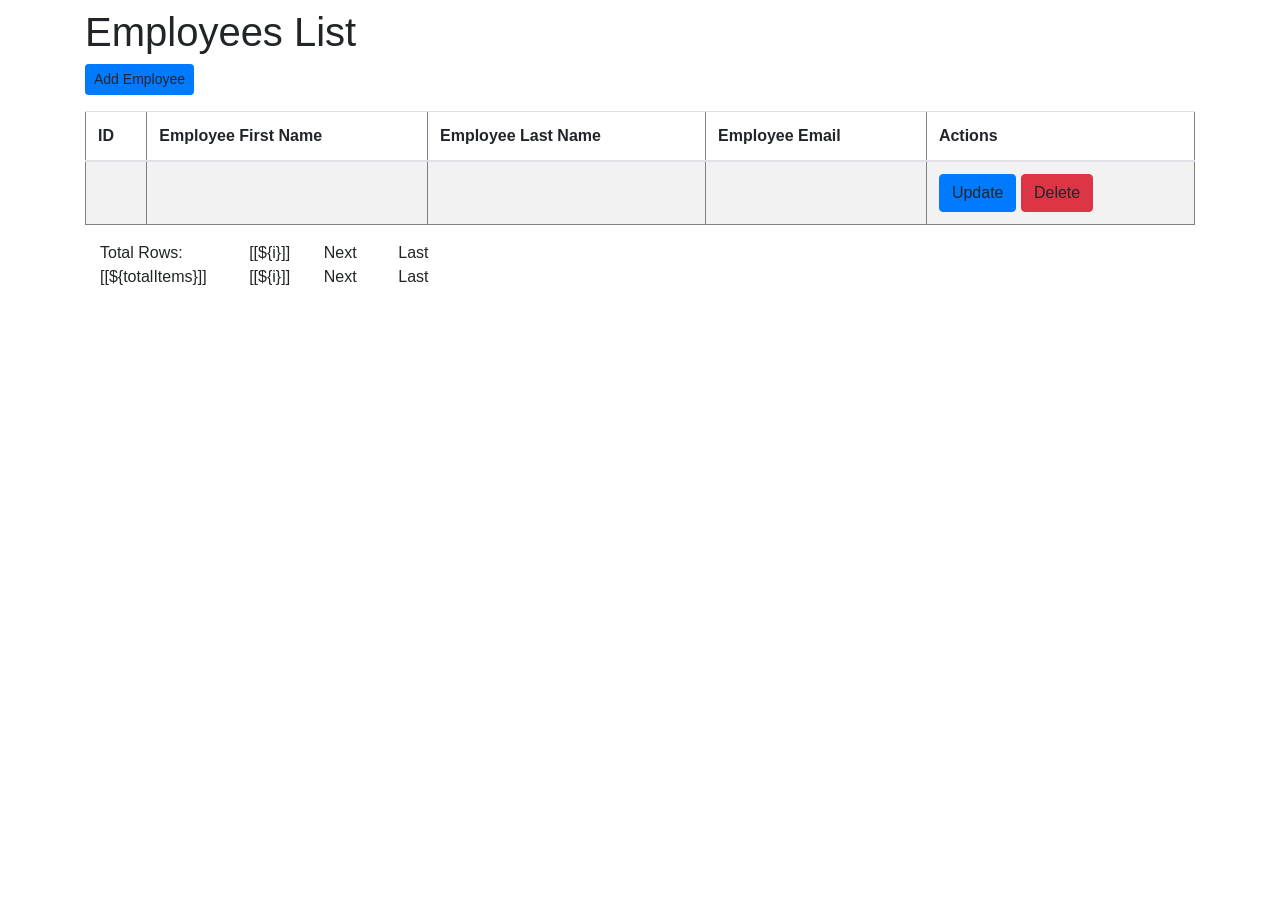
<file: src/main/resources/templates/index.html>
<!DOCTYPE html>
<html lang="en" xmlns:th="http://www.thymeleaf.org">
<head>
  <meta charset="ISO-8859-1">
  <title>Employee Management System</title>

  <link rel="stylesheet"
        href="https://stackpath.bootstrapcdn.com/bootstrap/4.1.3/css/bootstrap.min.css"
        integrity="sha384-MCw98/SFnGE8fJT3GXwEOngsV7Zt27NXFoaoApmYm81iuXoPkFOJwJ8ERdknLPMO"
        crossorigin="anonymous">

</head>
<body>

<div class="container my-2">
  <h1>Employees List</h1>

  <a th:href = "@{/api/showNewEmployeeForm}" class="btn btn-primary btn-sm mb-3"> Add Employee </a>

  <table border="1" class = "table table-striped table-responsive-md">
    <thead>
    <tr>
      <th>
        <a th:href="@{'/page/' + ${currentPage} + '?sortField=firstName&sortDir=' + ${reverseSortDir}}">
          ID</a>
      </th>
      <th>
        <a th:href="@{'/page/' + ${currentPage} + '?sortField=firstName&sortDir=' + ${reverseSortDir}}">
          Employee First Name</a>
      </th>
      <th>
        <a th:href="@{'/page/' + ${currentPage} + '?sortField=lastName&sortDir=' + ${reverseSortDir}}">
          Employee Last Name</a>
      </th>
      <th>
        <a th:href="@{'/page/' + ${currentPage} + '?sortField=email&sortDir=' + ${reverseSortDir}}">
          Employee Email</a>
      </th>
      <th> Actions </th>
    </tr>
    </thead>
    <tbody>
    <tr th:each="employee : ${listEmployees}">
      <td th:text="${employee.idEmployee}"></td>
      <td th:text="${employee.firstName}"></td>
      <td th:text="${employee.lastName}"></td>
      <td th:text="${employee.email}"></td>
      <td> <a th:href="@{/api/showFormForUpdate/{id}(id=${employee.idEmployee})}" class="btn btn-primary">Update</a>
        <a th:href="@{/api/deleteEmployee/{id}(id=${employee.idEmployee})}" class="btn btn-danger">Delete</a>
      </td>
    </tr>
    </tbody>
  </table>

  <div th:if = "${totalPages > 1}">
    <div class = "row col-sm-10">
      <div class = "col-sm-2">
        Total Rows: [[${totalItems}]]
      </div>
      <div class = "col-sm-1">
					<span th:each="i: ${#numbers.sequence(1, totalPages)}">
						<a th:if="${currentPage != i}" th:href="@{'/api/page/' + ${i}+ '?sortField=' + ${sortField} + '&sortDir=' + ${sortDir}}">[[${i}]]</a>
						<span th:unless="${currentPage != i}">[[${i}]]</span>  &nbsp; &nbsp;
					</span>
      </div>
      <div class = "col-sm-1">
        <a th:if="${currentPage < totalPages}" th:href="@{'/api/page/' + ${currentPage + 1}+ '?sortField=' + ${sortField} + '&sortDir=' + ${sortDir}}">Next</a>
        <span th:unless="${currentPage < totalPages}">Next</span>
      </div>

      <div class="col-sm-1">
        <a th:if="${currentPage < totalPages}" th:href="@{'/api/page/' + ${totalPages}+ '?sortField=' + ${sortField} + '&sortDir=' + ${sortDir}}">Last</a>
        <span th:unless="${currentPage < totalPages}">Last</span>
      </div>
    </div>
  </div>
</div>
</body>
</html>
</file>
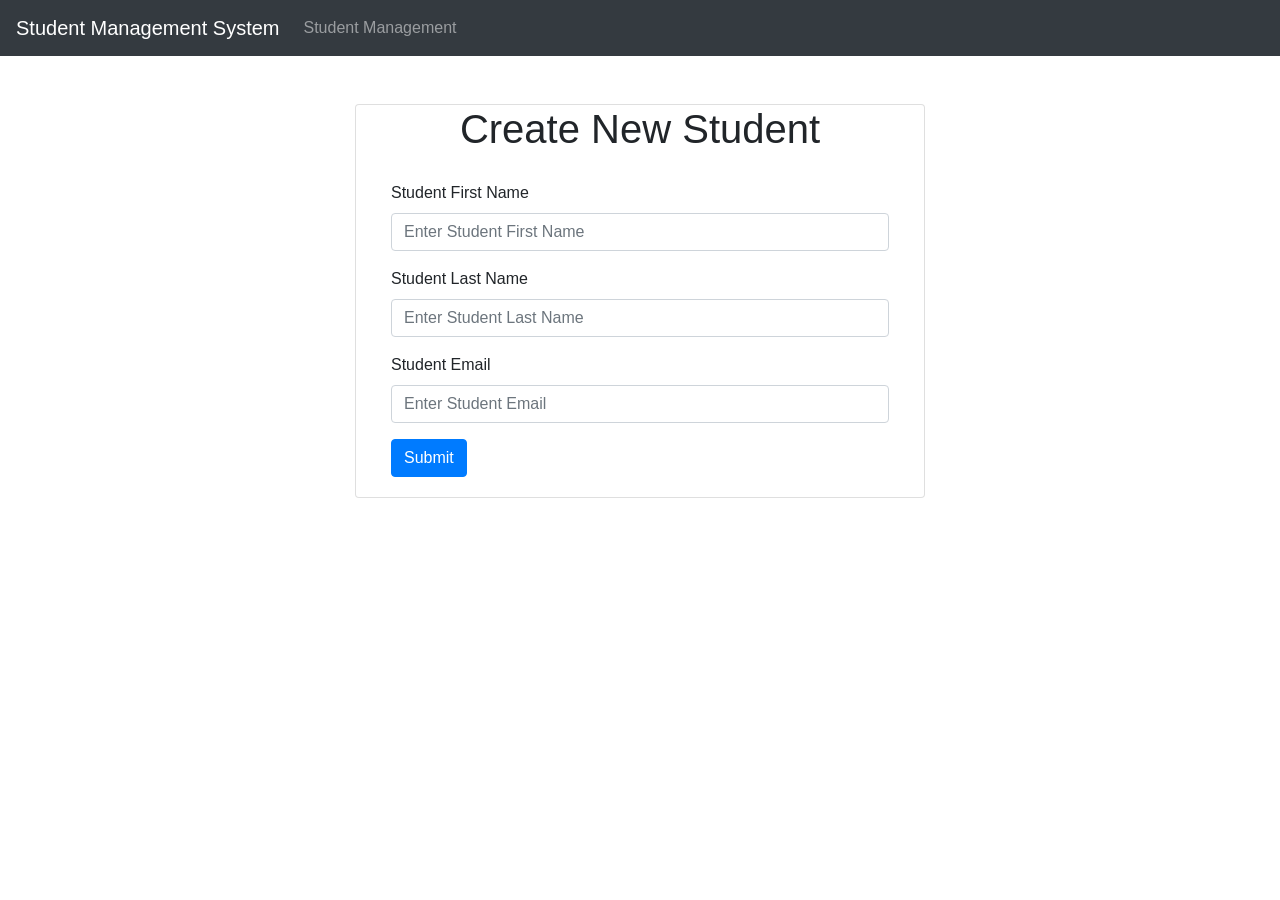
<file: src/main/resources/templates/create_student.html>
<!DOCTYPE html>
<html xmlns:th="http://www.thymeleaf.org">
<head>
  <meta charset="ISO-8859-1">
  <title>Student Management System</title>
  <link rel="stylesheet"
        href="https://maxcdn.bootstrapcdn.com/bootstrap/4.0.0/css/bootstrap.min.css"
        integrity="sha384-Gn5384xqQ1aoWXA+058RXPxPg6fy4IWvTNh0E263XmFcJlSAwiGgFAW/dAiS6JXm"
        crossorigin="anonymous">
</head>
<body>
<nav class="navbar navbar-expand-md bg-dark navbar-dark">
  <!-- Brand -->
  <a class="navbar-brand" href="#">Student Management System</a>

  <!-- Toggler/collapsibe Button -->
  <button class="navbar-toggler" type="button" data-toggle="collapse" data-target="#collapsibleNavbar">
    <span class="navbar-toggler-icon"></span>
  </button>

  <!-- Navbar links -->
  <div class="collapse navbar-collapse" id="collapsibleNavbar">
    <ul class="navbar-nav">
      <li class="nav-item">
        <a class="nav-link" th:href="@{/students}">Student Management</a>
      </li>
    </ul>
  </div>
</nav>
<br>
<br>
<div class = "container">
  <div class = "row">
    <div class ="col-lg-6 col-md-6 col-sm-6 container justify-content-center card">
      <h1 class = "text-center"> Create New Student </h1>
      <div class = "card-body">
        <form th:action="@{/api/school/v1/students}" th:object = "${student}" method="POST">
          <div class ="form-group">
            <label> Student First Name </label>
            <input
                    type = "text"
                    name = "firstName"
                    th:field = "*{firstName}"
                    class = "form-control"
                    placeholder="Enter Student First Name"
            />
          </div>

          <div class ="form-group">
            <label> Student Last Name </label>
            <input
                    type = "text"
                    name = "lastName"
                    th:field = "*{lastName}"
                    class = "form-control"
                    placeholder="Enter Student Last Name"
            />
          </div>

          <div class ="form-group">
            <label> Student Email </label>
            <input
                    type = "text"
                    name = "email"
                    th:field = "*{email}"
                    class = "form-control"
                    placeholder="Enter Student Email"
            />
          </div>

          <div class = "box-footer">
            <button type="submit" class = "btn btn-primary">
              Submit
            </button>
          </div>
        </form>

      </div>
    </div>
  </div>
</div>
</body>
</html>
</file>
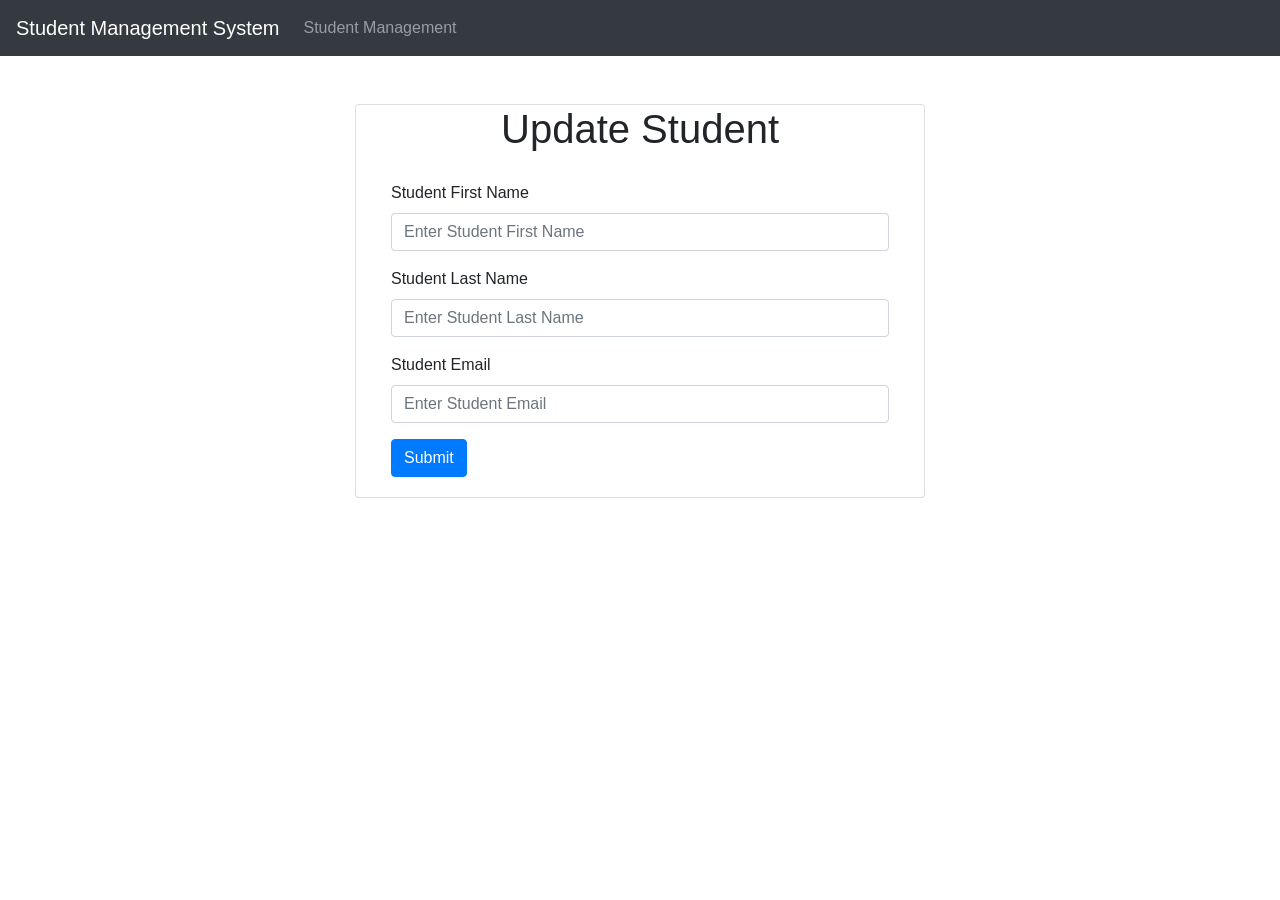
<file: src/main/resources/templates/edit_student.html>
<!DOCTYPE html>
<html xmlns:th="http://www.thymeleaf.org">
<head>
  <meta charset="ISO-8859-1">
  <title>Student Management System</title>
  <link rel="stylesheet"
        href="https://maxcdn.bootstrapcdn.com/bootstrap/4.0.0/css/bootstrap.min.css"
        integrity="sha384-Gn5384xqQ1aoWXA+058RXPxPg6fy4IWvTNh0E263XmFcJlSAwiGgFAW/dAiS6JXm"
        crossorigin="anonymous">
</head>
<body>
<nav class="navbar navbar-expand-md bg-dark navbar-dark">
  <!-- Brand -->
  <a class="navbar-brand" href="#">Student Management System</a>

  <!-- Toggler/collapsibe Button -->
  <button class="navbar-toggler" type="button" data-toggle="collapse" data-target="#collapsibleNavbar">
    <span class="navbar-toggler-icon"></span>
  </button>

  <!-- Navbar links -->
  <div class="collapse navbar-collapse" id="collapsibleNavbar">
    <ul class="navbar-nav">
      <li class="nav-item">
        <a class="nav-link" th:href="@{/students}">Student Management</a>
      </li>
    </ul>
  </div>
</nav>
<br>
<br>
<div class = "container">
  <div class = "row">
    <div class ="col-lg-6 col-md-6 col-sm-6 container justify-content-center card">
      <h1 class = "text-center"> Update Student </h1>
      <div class = "card-body">
        <form th:action="@{/api/school/v1/students/{id} (id=${student.id})}" th:object = "${student}" method="POST">
          <div class ="form-group">
            <label> Student First Name </label>
            <input
                    type = "text"
                    name = "firstName"
                    th:field = "*{firstName}"
                    class = "form-control"
                    placeholder="Enter Student First Name"
            />
          </div>

          <div class ="form-group">
            <label> Student Last Name </label>
            <input
                    type = "text"
                    name = "lastName"
                    th:field = "*{lastName}"
                    class = "form-control"
                    placeholder="Enter Student Last Name"
            />
          </div>

          <div class ="form-group">
            <label> Student Email </label>
            <input
                    type = "text"
                    name = "email"
                    th:field = "*{email}"
                    class = "form-control"
                    placeholder="Enter Student Email"
            />
          </div>

          <div class = "box-footer">
            <button type="submit" class = "btn btn-primary">
              Submit
            </button>
          </div>
        </form>

      </div>
    </div>
  </div>
</div>
</body>
</html>
</file>
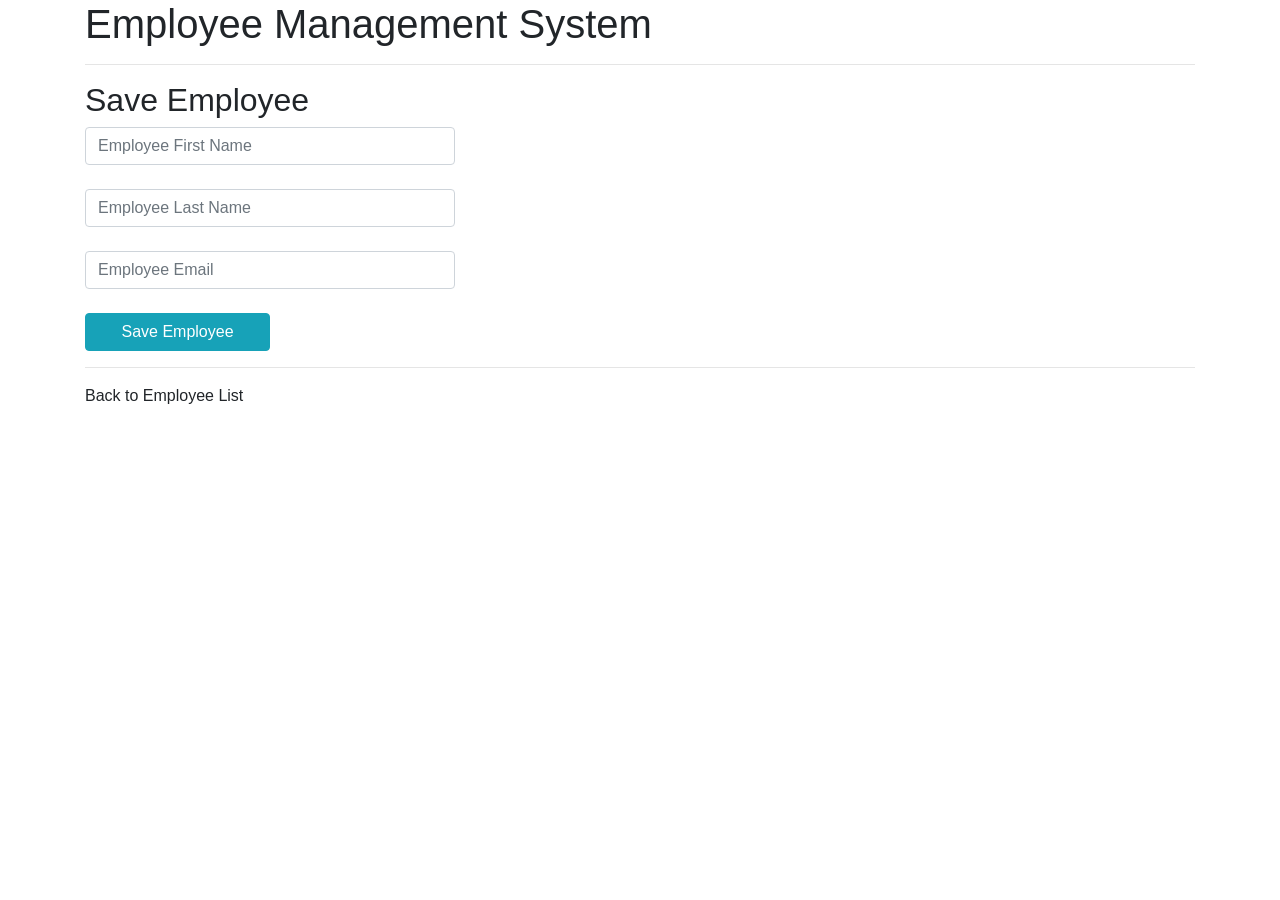
<file: src/main/resources/templates/new_employee.html>
<!DOCTYPE html>
<html lang="en" xmlns:th="http://www.thymeleaf.org">
<head>
  <meta charset="ISO-8859-1">
  <title>Employee Management System</title>
  <link rel="stylesheet"
        href="https://stackpath.bootstrapcdn.com/bootstrap/4.1.3/css/bootstrap.min.css"
        integrity="sha384-MCw98/SFnGE8fJT3GXwEOngsV7Zt27NXFoaoApmYm81iuXoPkFOJwJ8ERdknLPMO"
        crossorigin="anonymous">
</head>
<body>
<div class="container">
  <h1>Employee Management System</h1>
  <hr>
  <h2>Save Employee</h2>

  <form action="#" th:action="@{/api/saveEmployee}" th:object="${employee}"
        method="POST">
    <input type="text" th:field="*{firstName}"
           placeholder="Employee First Name" class="form-control mb-4 col-4">

    <input type="text" th:field="*{lastName}"
           placeholder="Employee Last Name" class="form-control mb-4 col-4">

    <input type="text" th:field="*{email}"
           placeholder="Employee Email" class="form-control mb-4 col-4">

    <button type="submit" class="btn btn-info col-2"> Save Employee</button>
  </form>

  <hr>

  <a th:href = "@{/}"> Back to Employee List</a>
</div>
</body>
</html>
</file>
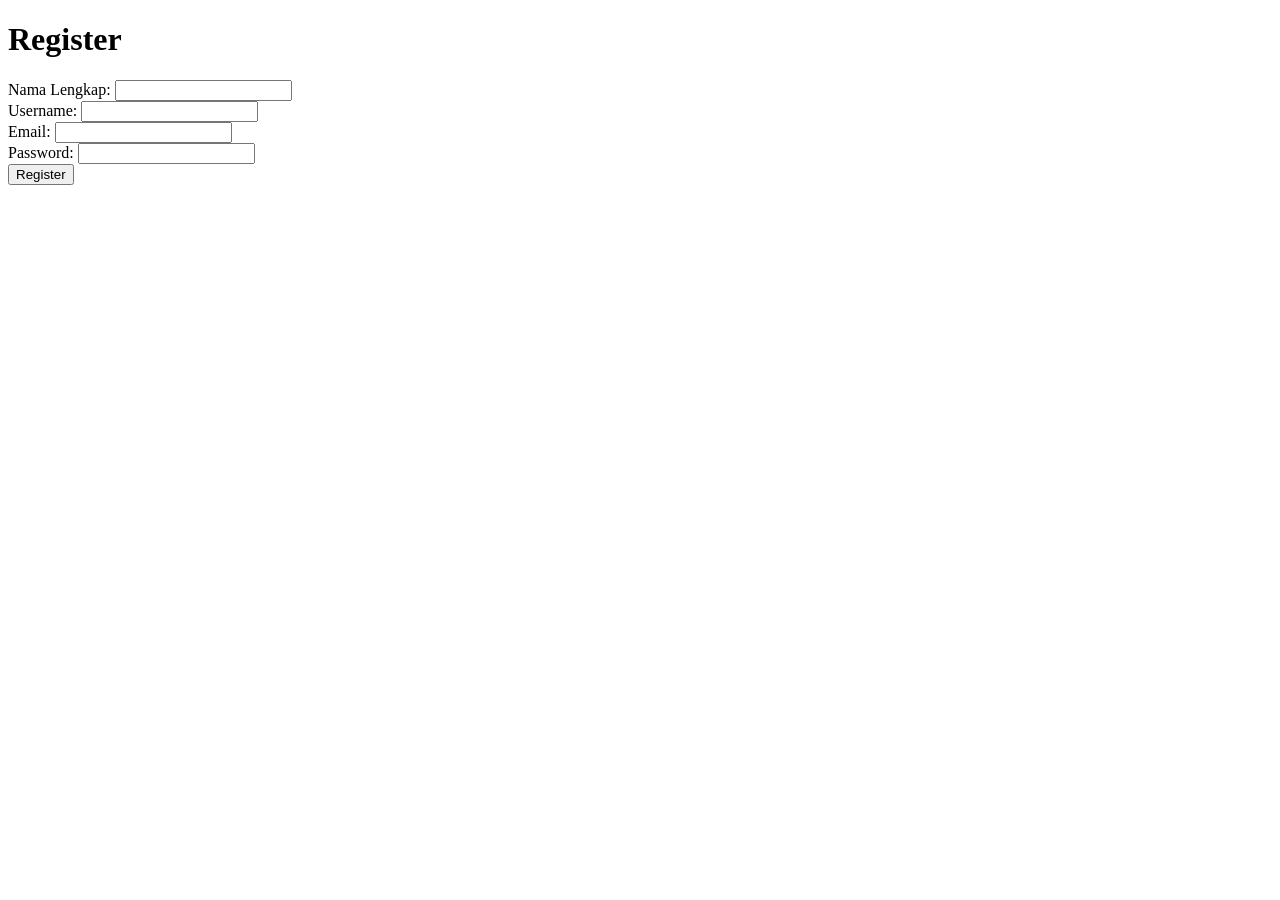
<file: src/main/resources/templates/register.html>
<!DOCTYPE html>
<html lang="en" xmlns:th="http://www.thymeleaf.org">
<head>
  <meta charset="UTF-8">
  <meta name="viewport" content="width=device-width, initial-scale=1.0">
  <link th:href="@{/styles/style.css}" rel="stylesheet" />
  <link th:href="@{/styles/login.css}" rel="stylesheet" />
  <title>Document</title>
</head>
<body>
<div class="container">
  <div class="wrapper">
    <form th:action="@{/api/authz/v1/register/}" th:object = "${users}" method="POST">
      <h1>Register</h1>
      <div>
        <label for="namaLengkap">Nama Lengkap:</label>
        <input type="text" th:field = "*{namaLengkap}" name="namaLengkap" />
      </div>
      <div>
        <label for="username">Username:</label>
        <input type="text" th:field = "*{username}" name="username" />
      </div>
      <div>
        <label for="email">Email:</label>
        <input type="text" th:field = "*{email}" name="email" />
      </div>
      <div>
        <label for="password">Password:</label>
        <input type="password" th:field = "*{password}" name="password" />
      </div>
      <div>
        <button type="submit">Register</button>
      </div>
    </form>
  </div>
</div>
</body>
</html>
</file>
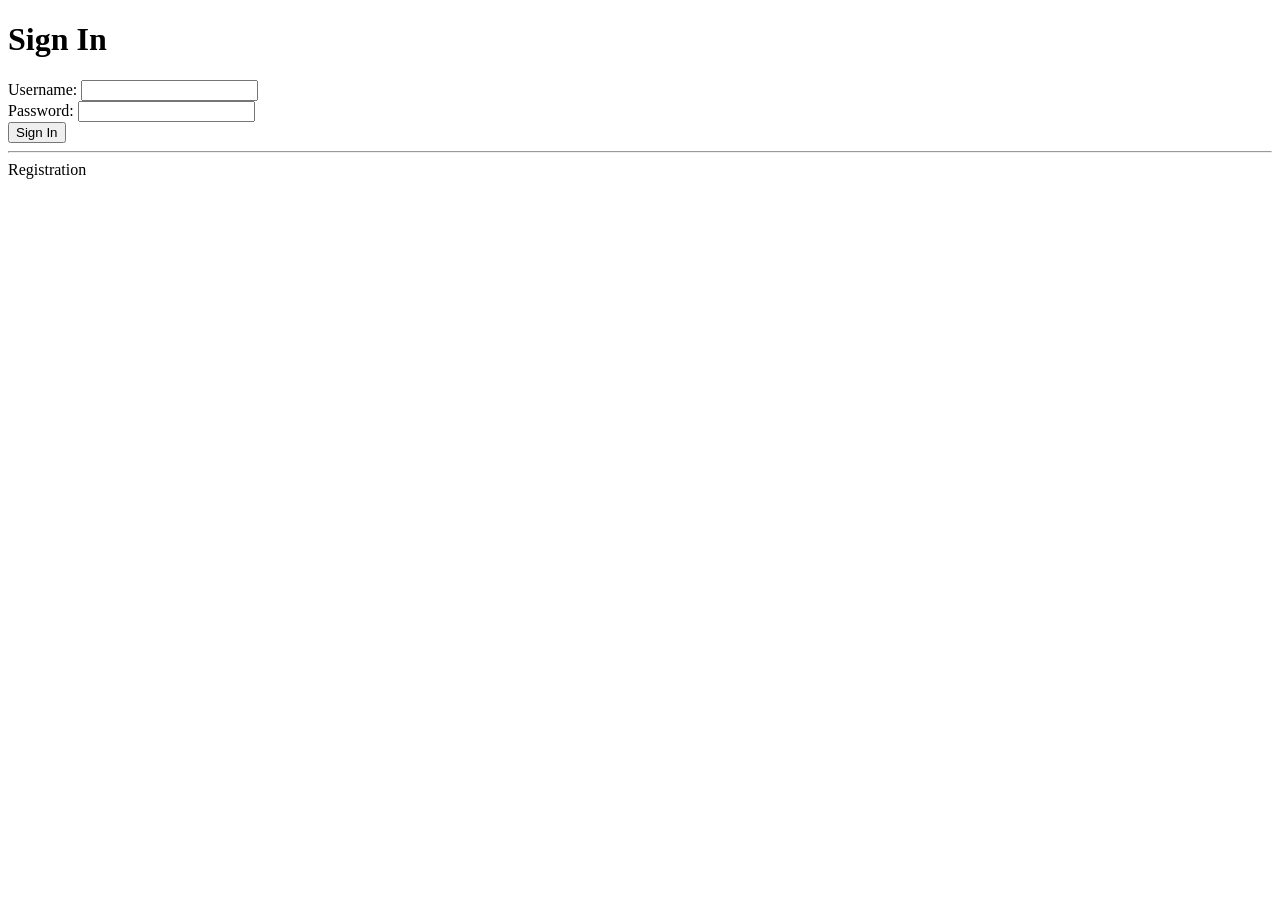
<file: src/main/resources/templates/signin.html>
<!DOCTYPE html>
<html lang="en" xmlns:th="http://www.thymeleaf.org">
<head>
  <meta charset="UTF-8">
  <meta name="viewport" content="width=device-width, initial-scale=1.0">
  <link th:href="@{/styles/style.css}" rel="stylesheet" />
  <link th:href="@{/styles/login.css}" rel="stylesheet" />
  <title>Document</title>
</head>
<body>
<div class="container">
  <div class="wrapper">
    <form th:action="@{/api/authz/v1/login/}" th:object = "${users}" method="POST">
      <h1>Sign In</h1>
      <div>
        <label for="username">Username:</label>
        <input type="text" th:field = "*{username}" name="username" />
      </div>
      <div>
        <label for="password">Password:</label>
        <input type="password" th:field = "*{password}" name="password" />
      </div>
      <div>
        <button type="submit">Sign In</button>
      </div>
      <hr>

      <a th:href = "@{/api/check/register}"> Registration</a>
    </form>
  </div>
</div>
</body>
</html>
</file>
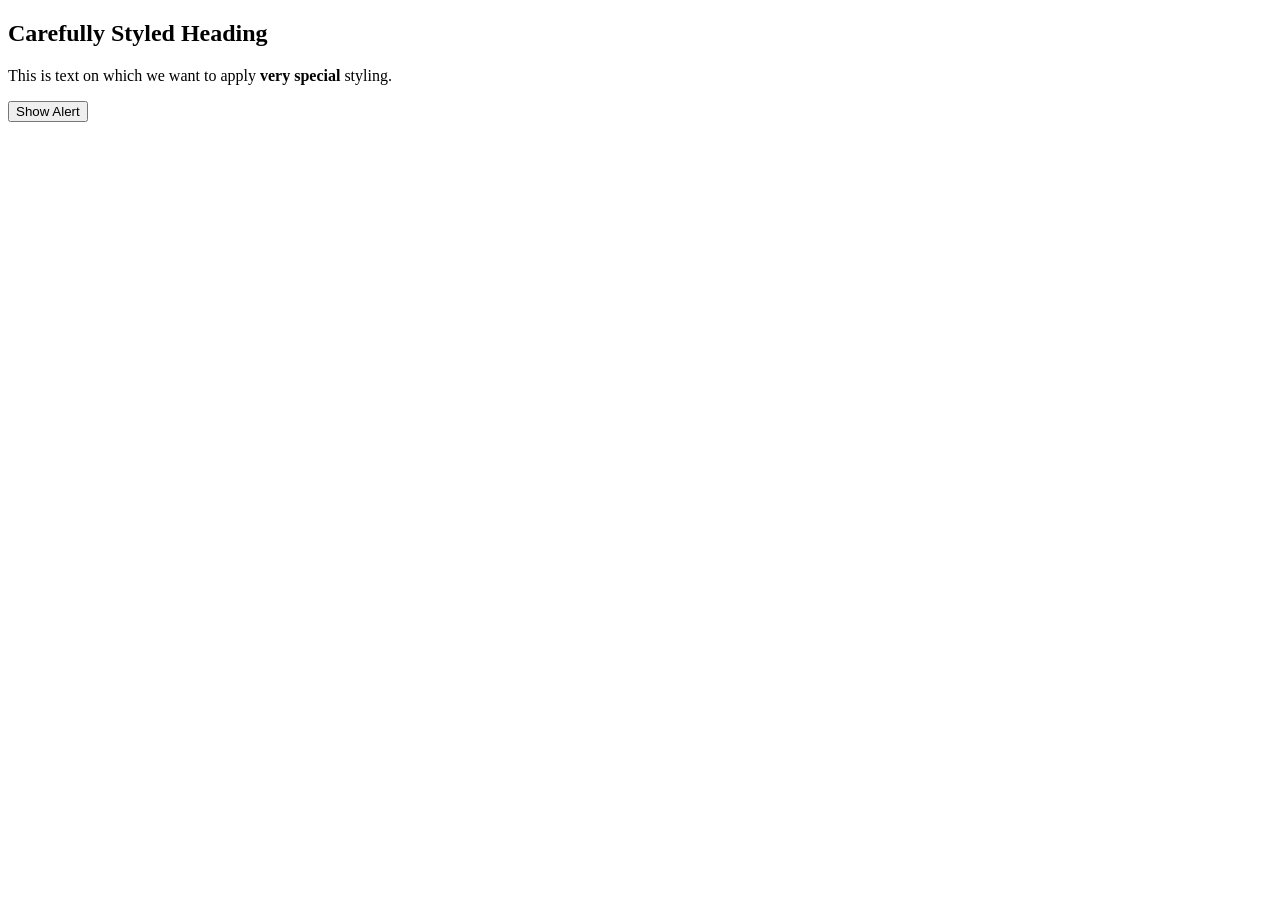
<file: src/main/resources/templates/styledPage.html>
<!DOCTYPE html>
<html xmlns:th="http://www.thymeleaf.org">
<head>
  <meta charset="UTF-8">
  <title>Add CSS and JS to Thymeleaf</title>
  <link th:href="@{/styles/main.css}" rel="stylesheet" />
  <script type="text/javascript" th:src="@{/js/action.js}"></script>
  <script th:inline="javascript">
    var nameJs = [[${name}]];
</script>
</head>
<body>
<h2>Carefully Styled Heading</h2>
<p>
  This is text on which we want to apply <strong>very special</strong> styling.
</p>
<!--<button type="button" th:onclick="showAlert()">Show Alert</button>-->
<button type="button" th:onclick="showAlert()">Show Alert</button>
</body>
</html>
</file>
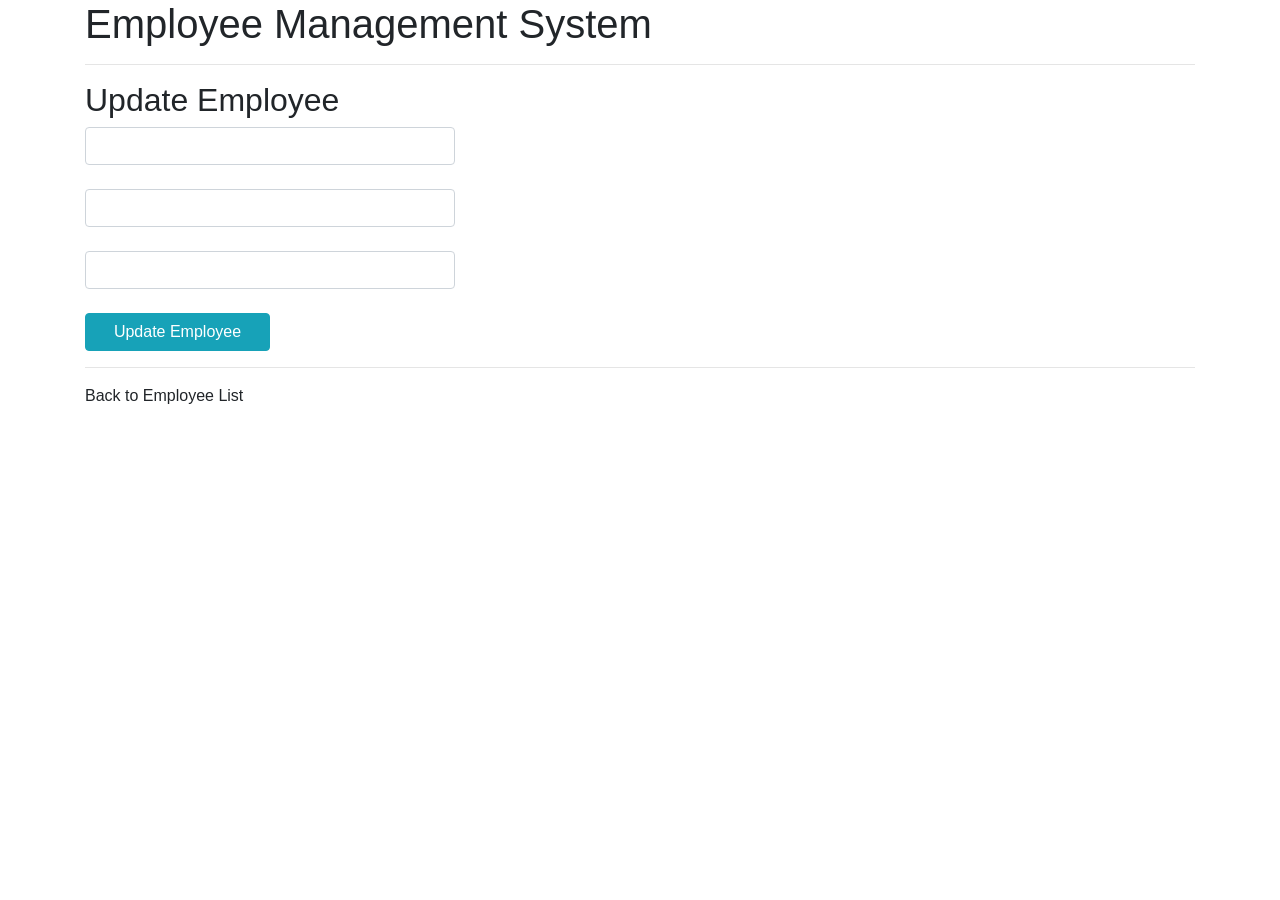
<file: src/main/resources/templates/update_employee.html>
<!DOCTYPE html>
<html lang="en" xmlns:th="http://www.thymeleaf.org">
<head>
  <meta charset="ISO-8859-1">
  <title>Employee Management System</title>

  <link rel="stylesheet"
        href="https://stackpath.bootstrapcdn.com/bootstrap/4.1.3/css/bootstrap.min.css">
</head>
<body>
<div class="container">
  <h1>Employee Management System</h1>
  <hr>
  <h2>Update Employee</h2>

  <form action="#" th:action="@{/api/saveEmployee}" th:object="${employee}"
        method="POST">

    <!-- Add hidden form field to handle update -->
    <input type="hidden" th:field="*{idEmployee}" />

    <input type="text" th:field="*{firstName}" class="form-control mb-4 col-4">

    <input type="text" th:field="*{lastName}" class="form-control mb-4 col-4">

    <input type="text" th:field="*{email}" class="form-control mb-4 col-4">

    <button type="submit" class="btn btn-info col-2"> Update Employee</button>
  </form>

  <hr>

  <a th:href = "@{/}"> Back to Employee List</a>
</div>
</body>
</html>
</file>
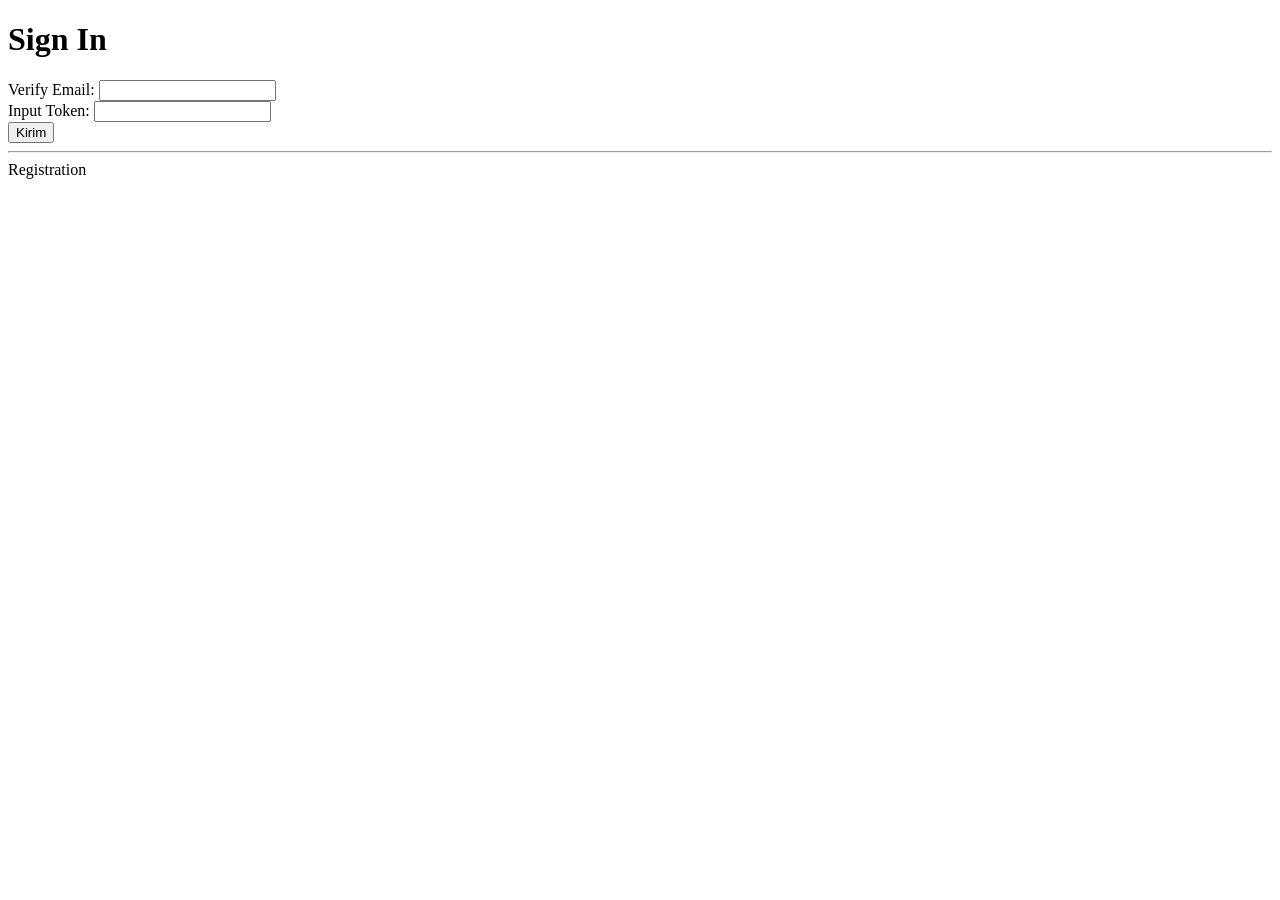
<file: src/main/resources/templates/verifikasi.html>
<!DOCTYPE html>
<html lang="en" xmlns:th="http://www.thymeleaf.org">
<head>
  <meta charset="UTF-8">
  <meta name="viewport" content="width=device-width, initial-scale=1.0">
  <link th:href="@{/styles/style.css}" rel="stylesheet" />
  <link th:href="@{/styles/login.css}" rel="stylesheet" />
  <title>VERIFIKASI</title>
</head>
<body>
<div class="container">
  <div class="wrapper">
    <form th:action="@{/api/authz/v1/verify/}" th:object = "${users}" method="POST">
      <h1>Sign In</h1>
      <div>
        <label for="verifyEmail">Verify Email:</label>
        <input type="text" th:field = "${verifyEmail}" name="verifyEmail" />
      </div>
      <div>
        <label for="tokenz">Input Token:</label>
        <input type="text" th:field = "*{token}" name="token" />
      </div>
      <!--        <div>-->
      <!--          <label for="password">Password:</label>-->
      <!--          <input type="password" th:field = "*{password}" name="password" />-->
      <!--        </div>-->
      <div>
        <button type="submit">Kirim</button>
      </div>
      <hr>

      <a th:href = "@{/api/check/register}"> Registration</a>
    </form>
  </div>
</div>
</body>
</html>
</file>
